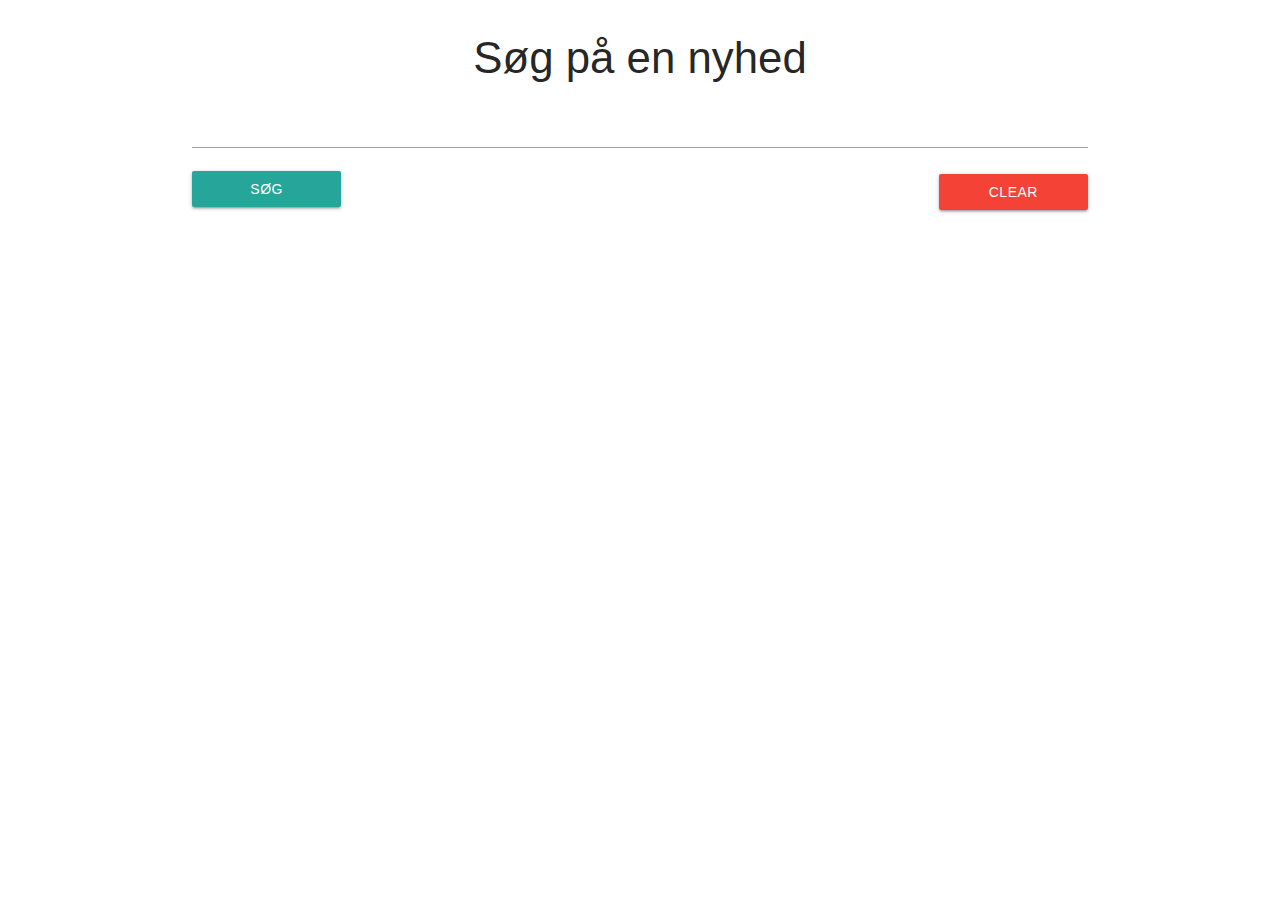
<file: newsSearch.html>
<!DOCTYPE html>
<html lang="en">
<head>
    <meta charset="UTF-8">
    <meta name="viewport" content="width=device-width, initial-scale=1.0">
    <meta http-equiv="X-UA-Compatible" content="ie=edge">
    <script
    src="https://code.jquery.com/jquery-3.4.1.js"
    integrity="sha256-WpOohJOqMqqyKL9FccASB9O0KwACQJpFTUBLTYOVvVU="
    crossorigin="anonymous"></script>
    <link rel="stylesheet" href="https://cdnjs.cloudflare.com/ajax/libs/materialize/1.0.0/css/materialize.min.css">
    <script src="./js/searchNews.js" defer></script>
    <title>Søg på en nyhed</title>
</head>
<body>

        <div class="container">
      
                <h3 class="center" style="margin-bottom:20px;">Søg på en nyhed <i class="material-icons medium hide-on-small-only" id="icons"></i></h3>
                
                <form>
                    <div class="input-field">
                        <input type="text" id="søg">
                  
                    </div>
                    
                    <div class="row">
                       <input type="submit" id="searchbtn" class="btn col m2 s12" value="Søg">
                       <input type="reset" id="searchbtn" class="btn col m2 s12 red right" value="clear"  style="margin-top:3px;">
                    </div>
                    
                </form>
              
                
                <div class="row">
                   <div id="nyheder"></div>
                </div>
               
                
          
          
                
             </div>
    
</body>
</html>
</file>
